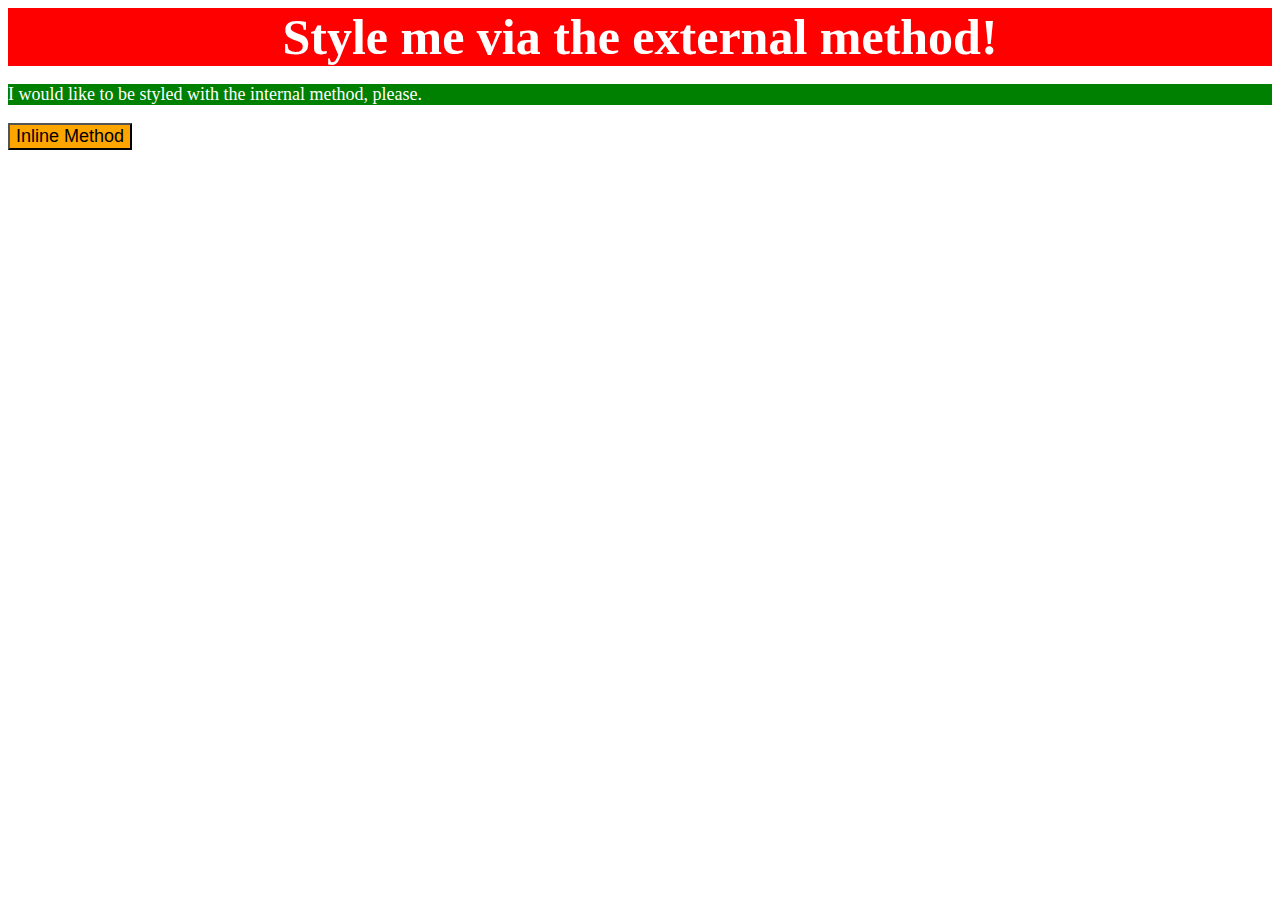
<file: foundations/intro-to-css/01-css-methods/index.html>
<!DOCTYPE html>
<html lang="en">
  <head>
    <meta charset="UTF-8">
    <meta http-equiv="X-UA-Compatible" content="IE=edge">
    <meta name="viewport" content="width=device-width, initial-scale=1.0">
    <title>Methods for Adding CSS</title>
    <link rel="stylesheet" href="styles.css">
    <style>
      p {
        background-color: green;
        color: white;
        font-size: 18px;
      }
    </style>
  </head>
  <body>
    <div>Style me via the external method!</div>
    <p>I would like to be styled with the internal method, please.</p>
    <button style="background-color: orange; font-size: 18px;">Inline Method</button>
  </body>
</html>
</file>
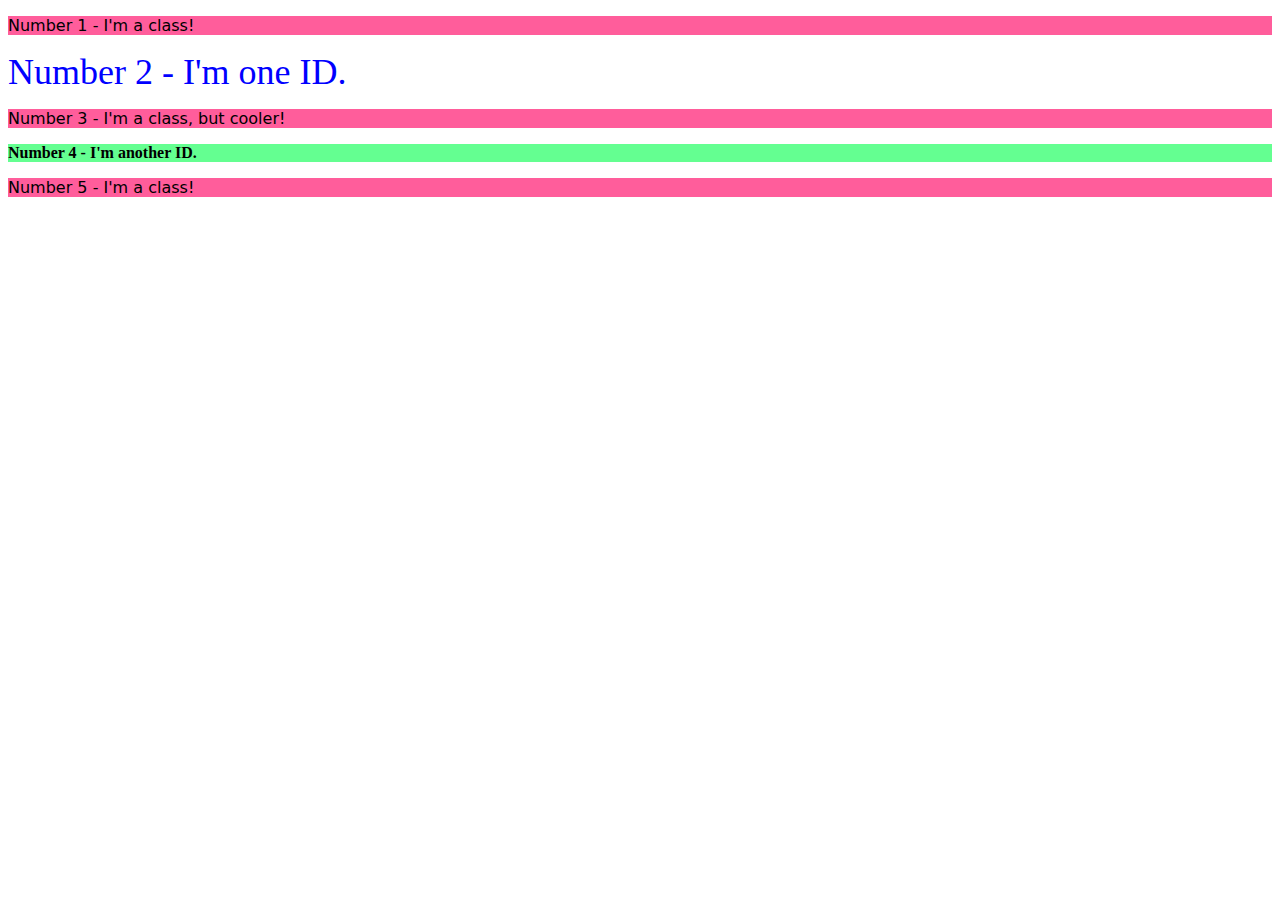
<file: foundations/intro-to-css/02-class-id-selectors/index.html>
<!DOCTYPE html>
<html lang="en">
  <head>
    <meta charset="UTF-8">
    <meta http-equiv="X-UA-Compatible" content="IE=edge">
    <meta name="viewport" content="width=device-width, initial-scale=1.0">
    <title>Class and ID Selectors</title>
    <link rel="stylesheet" href="style.css">
  </head>
  <body>
    <p class="odd_numbers">Number 1 - I'm a class!</p>
    <div id="id-o">Number 2 - I'm one ID.</div>
    <p class="odd_numbers" id="add">Number 3 - I'm a class, but cooler!</p>
    <div id="id-t">Number 4 - I'm another ID.</div>
    <p class="odd_numbers">Number 5 - I'm a class!</p>
  </body>
</html>
</file>
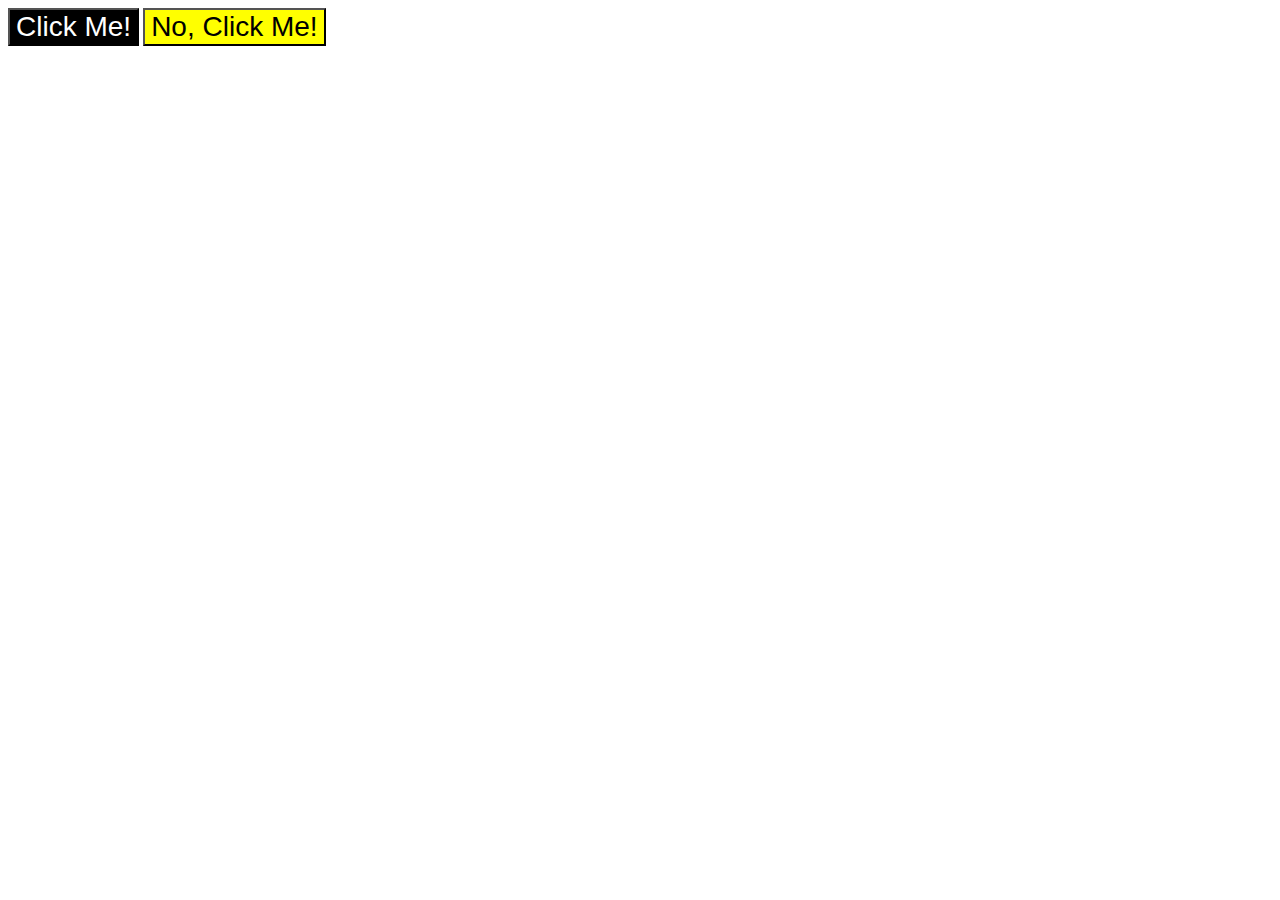
<file: foundations/intro-to-css/03-grouping-selectors/index.html>
<!DOCTYPE html>
<html lang="en">
  <head>
    <meta charset="UTF-8">
    <meta http-equiv="X-UA-Compatible" content="IE=edge">
    <meta name="viewport" content="width=device-width, initial-scale=1.0">
    <title>Grouping Selectors</title>
    <link rel="stylesheet" href="style.css">
  </head>
  <body>
    <button class="first">Click Me!</button>
    <button class="second">No, Click Me!</button>
  </body>
</html>
</file>
<file: foundations/intro-to-css/01-css-methods/styles.css>
div {
    color:white;
    background-color: red;
    text-align: center;
    font-size: 50px;
    font-weight: 700;
}
</file>
<file: foundations/intro-to-css/02-class-id-selectors/style.css>
.odd_numbers {
    background-color: rgb(255, 93, 155);
    font-family: Verdana, 'DejaVu Sans', sans-serif;
 }

 #id-o {
    color: rgb(0, 0, 255);
    font-size: 36px;
 }

 .odd_numbers.add {
    font-size: 24px;

 }
 #id-t {
    background-color: rgb(100, 255, 145);
    font-weight: 700;
 }
</file>
<file: foundations/intro-to-css/03-grouping-selectors/style.css>
.first, .second{
    font-size: 28px;
    font-family: Helvetica, 'Times New Roman', sans-serif;
}

.first{
    background-color: black;
    color: white;
}
.second{
    background-color: yellow;
}
</file>
